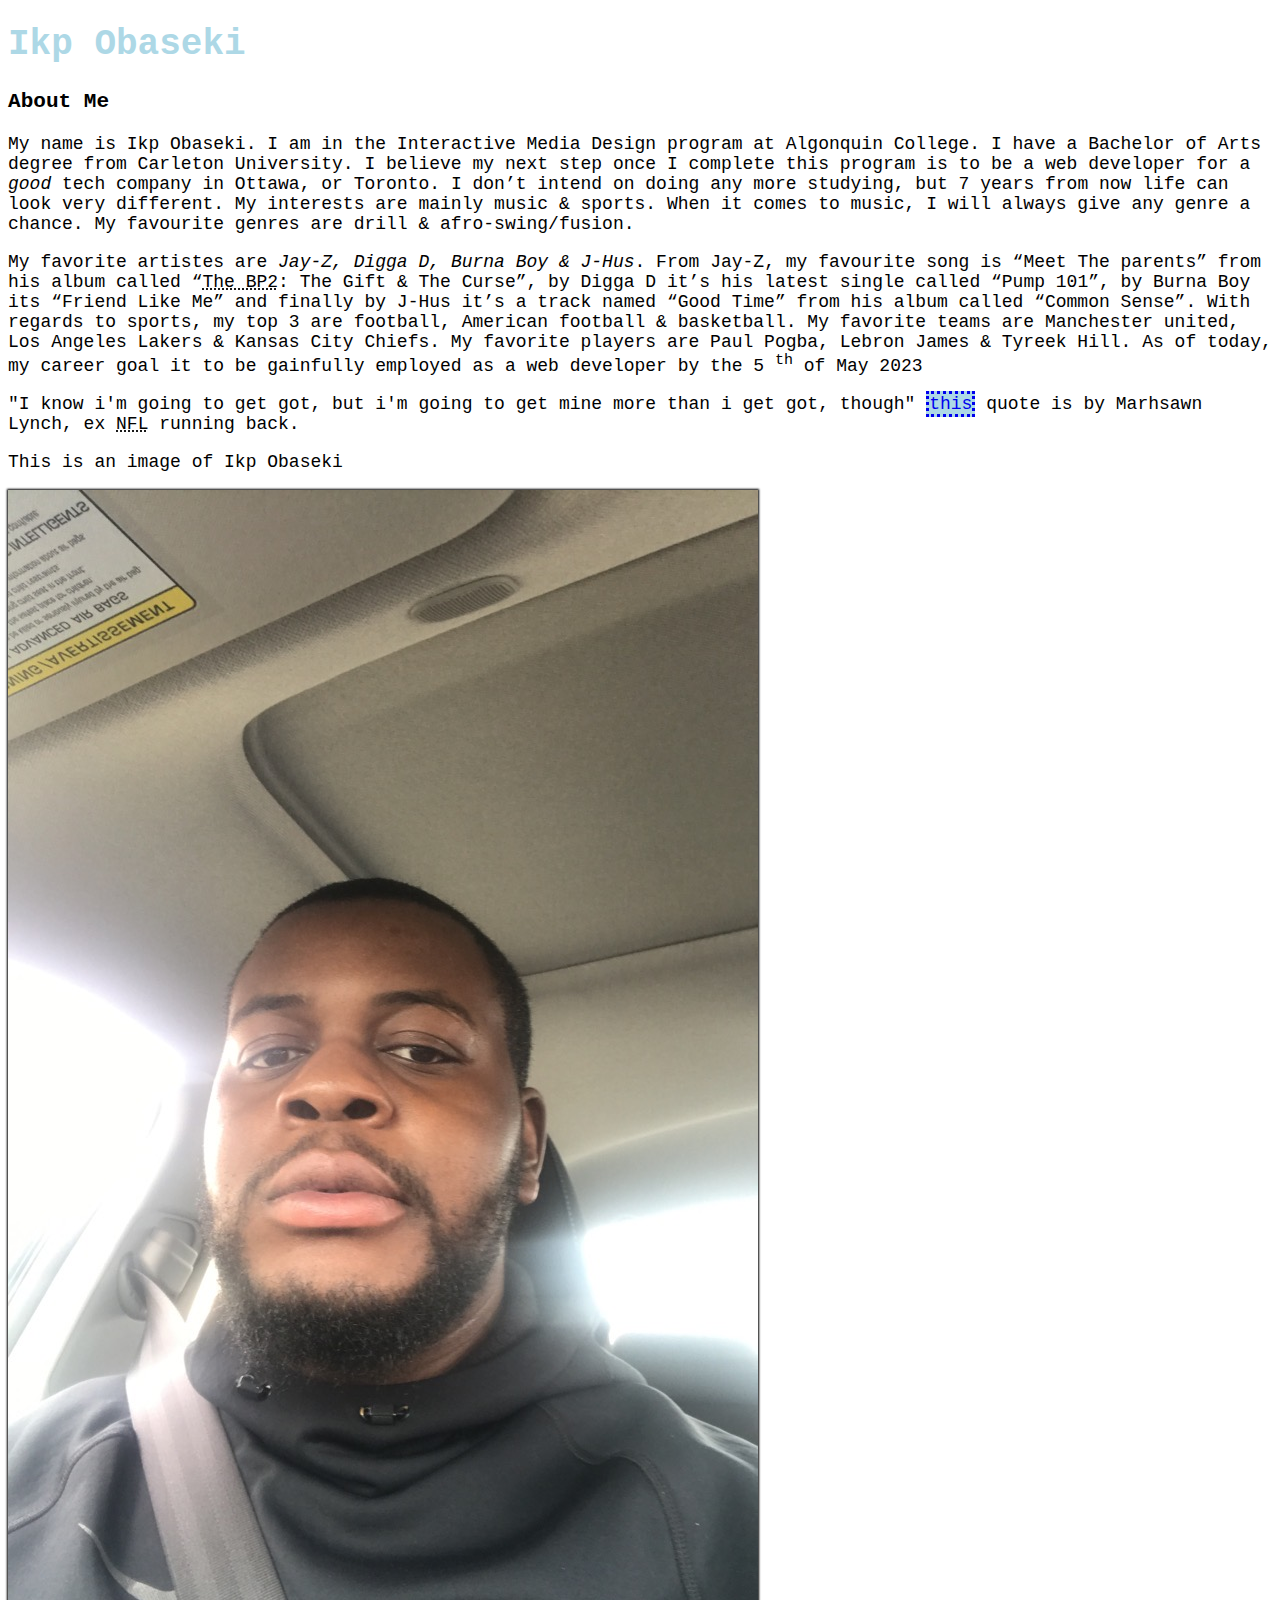
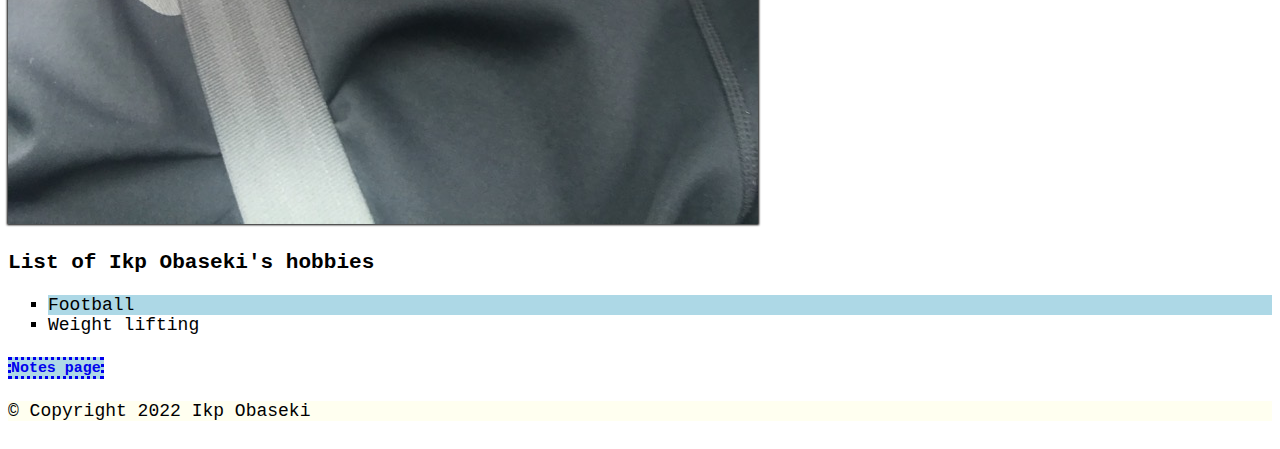
<file: html-assignment/index.html>
<!DOCTYPE html>
<html lang="en">

<head>
  <meta charset="UTF-8">
  <meta http-equiv="X-UA-Compatible" content="IE=edge">
  <meta name="viewport" content="width=device-width, initial-scale=1.0">
  <title>MTM6130 HTML Semantics Assignment</title>
  <link rel="stylesheet" href="main.css">
</head>

<body>
  <h1 class="site-title">Ikp Obaseki</h1>
  <h3>About Me</h3>
  <p>My name is Ikp Obaseki. I am in the Interactive Media Design program at Algonquin College. I have a Bachelor of Arts degree from Carleton University. I believe my next step once I complete this program is to be a web developer for a
    <em>good</em> tech company in Ottawa, or Toronto. I don’t intend on doing any more studying, but 7 years from now life can look very different. My interests are mainly music & sports. When it comes to music, I will always give any genre a chance.
    My favourite genres are drill & afro-swing/fusion.
  </p>
  <p>My favorite artistes are <em>Jay-Z, Digga D, Burna Boy & J-Hus</em>. From Jay-Z, my favourite song is “Meet The parents” from his album called “<abbr title="The BluePrint 2">The BP2</abbr>: The Gift & The Curse”, by Digga D it’s his latest
    single called “Pump 101”, by Burna Boy its “Friend Like Me” and finally by J-Hus it’s a track named “Good Time” from his album called “Common Sense”. With regards to sports, my top 3 are football, American football & basketball. My favorite teams
    are Manchester united, Los Angeles Lakers & Kansas City Chiefs. My favorite players are Paul Pogba, Lebron James & Tyreek Hill. As of today, my career goal it to be gainfully employed as a web developer by the 5 <sup>th</sup> of May 2023 </p>
  <p>"I know i'm going to get got, but i'm going to get mine more than i get got, though" <a href="https://247sports.com/nfl/seattle-seahawks/Player/26264/Quotes/I-know-Im-going-to-get-got-but-Im-going-to-get-mine-more-than-I--43865241/">this</a>
    quote is by Marhsawn Lynch, ex <abbr title="National Football League">NFL</abbr> running back.</p>
  <p>This is an image of Ikp Obaseki</p>
  <img src="images/image_of_ikp.JPG" alt="picture of Ikp Obaseki" id="my-image">
  <h3>List of Ikp Obaseki's hobbies</h3>
  <ul class="hobbies">
    <li>Football</li>
    <li>Weight lifting</li>
  </ul>

  <h5><a href="notes.html">Notes page</a></h5>
  <footer>&copy; Copyright 2022 Ikp Obaseki</footer>

</body>

</html>
</file>
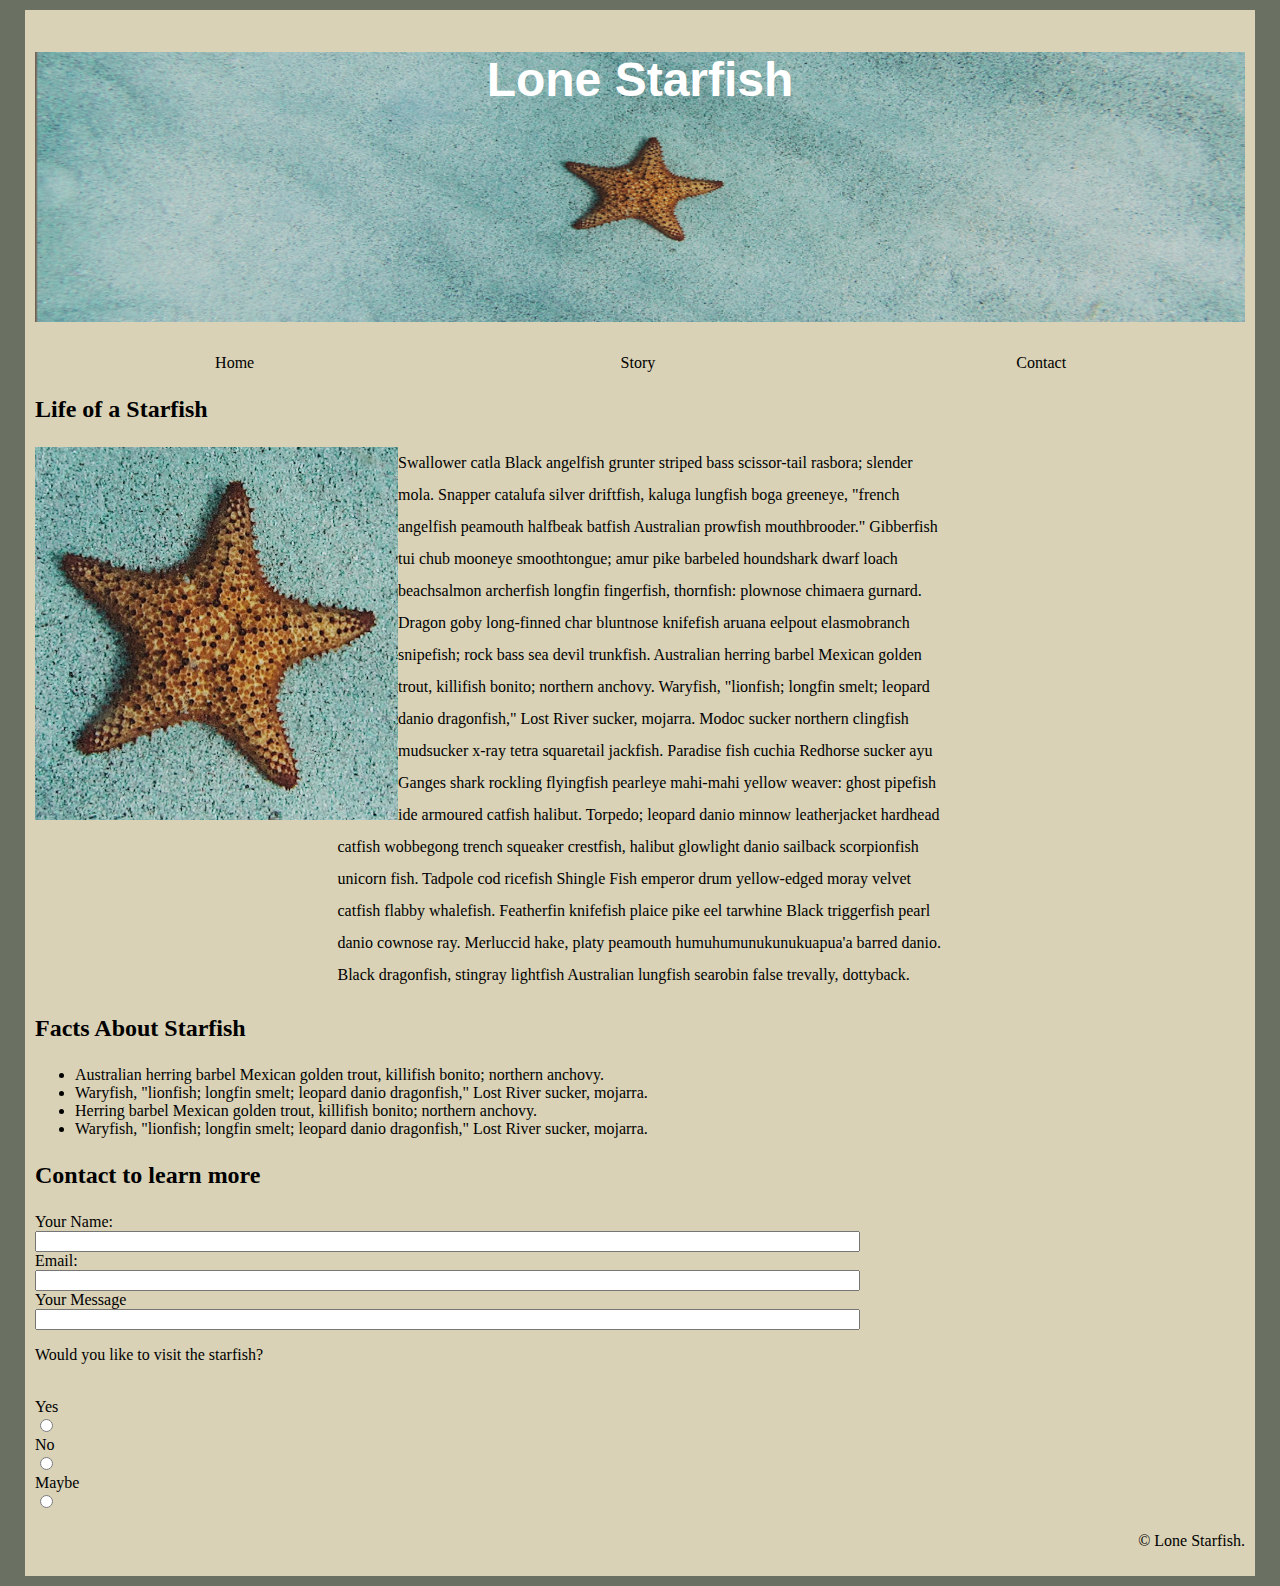
<file: midterm/index.html>
<!DOCTYPE html>
<html lang="en">
<head>
    <meta charset="UTF-8">
    <meta http-equiv="X-UA-Compatible" content="IE=edge">
    <meta name="viewport" content="width=device-width, initial-scale=1.0">
    <title>Midterm</title>
    <link rel="stylesheet" href="css/main.css">
</head>
<body>
    <div class="yes">
        <div class="main-container">
            <div class="top">
                <header>
                    <h1>Lone Starfish</h1>
                </header>
            </div>
            <div class="navigation">
                <nav>
                    <ul>
                        <li>
                            Home
                        </li>
                        <li>
                            Story
                        </li>
                        <li>
                            Contact
                        </li>
                    </ul>
                </nav>
            </div>
            <main>
                <h3>Life of a Starfish</h3>
                <img src="images/lone-starfish.jpg" alt="image of lone-starfish">
                <article>Swallower catla Black angelfish grunter striped bass scissor-tail rasbora; slender mola. Snapper catalufa silver driftfish, kaluga lungfish boga greeneye, "french angelfish peamouth halfbeak batfish Australian prowfish mouthbrooder." Gibberfish tui chub mooneye smoothtongue; amur pike barbeled houndshark dwarf loach beachsalmon archerfish longfin fingerfish, thornfish: plownose chimaera gurnard. Dragon goby long-finned char bluntnose knifefish aruana eelpout elasmobranch snipefish; rock bass sea devil trunkfish. Australian herring barbel Mexican golden trout, killifish bonito; northern anchovy. Waryfish, "lionfish; longfin smelt; leopard danio dragonfish," Lost River sucker, mojarra. Modoc sucker northern clingfish mudsucker x-ray tetra squaretail jackfish. Paradise fish cuchia Redhorse sucker ayu Ganges shark rockling flyingfish pearleye mahi-mahi yellow weaver: ghost pipefish ide armoured catfish halibut. Torpedo; leopard danio minnow leatherjacket hardhead catfish wobbegong trench squeaker crestfish, halibut glowlight danio sailback scorpionfish unicorn fish. Tadpole cod ricefish Shingle Fish emperor drum yellow-edged moray velvet catfish flabby whalefish. Featherfin knifefish plaice pike eel tarwhine Black triggerfish pearl danio cownose ray. Merluccid hake, platy peamouth humuhumunukunukuapua'a barred danio. Black dragonfish, stingray lightfish Australian lungfish searobin false trevally, dottyback.</article>
                <h3>Facts About Starfish</h3>
                <ul>
                    <li>Australian herring barbel Mexican golden trout, killifish bonito; northern anchovy. </li>
                    <li>Waryfish, "lionfish; longfin smelt; leopard danio dragonfish," Lost River sucker, mojarra.</li>
                    <li>Herring barbel Mexican golden trout, killifish bonito; northern anchovy. </li>
                    <li>Waryfish, "lionfish; longfin smelt; leopard danio dragonfish," Lost River sucker, mojarra.</li>
                </ul>
                <h3>Contact to learn more</h3>
                <div class="form">
                    <form action="">
                        <div class="form-info">
                            <label for="name">Your Name:</label><br>
                            <input type="text" id="name" name="name" value="" size="100"><br>
                            <label for="Email">Email:</label><br>
                            <input type="email" id="email" name="email" value="" size="100"><br>
                            <label for="message">Your Message</label><br>
                            <input type="text" id="msg" name="msg" value="" size="100" height="100">
                        </div>
                        <p>Would you like to visit the starfish?</p><br>
                        <label for="yes">Yes</label><br>
                        <input type="radio" id="yes" name="yes_choice" value=""><br>
                        <label for="no">No</label><br>
                        <input type="radio" id="no" name="no_choice" value=""><br>
                        <label for="maybe">Maybe</label><br>
                        <input type="radio" id="maybe" name="maybe_choice" value="">
                        
                    </form>
                </div>
                <footer>
                    <p>&copy; Lone Starfish.</p>
                </footer>
            </main>
        </div>
    </div>
</body>
</html>
</file>
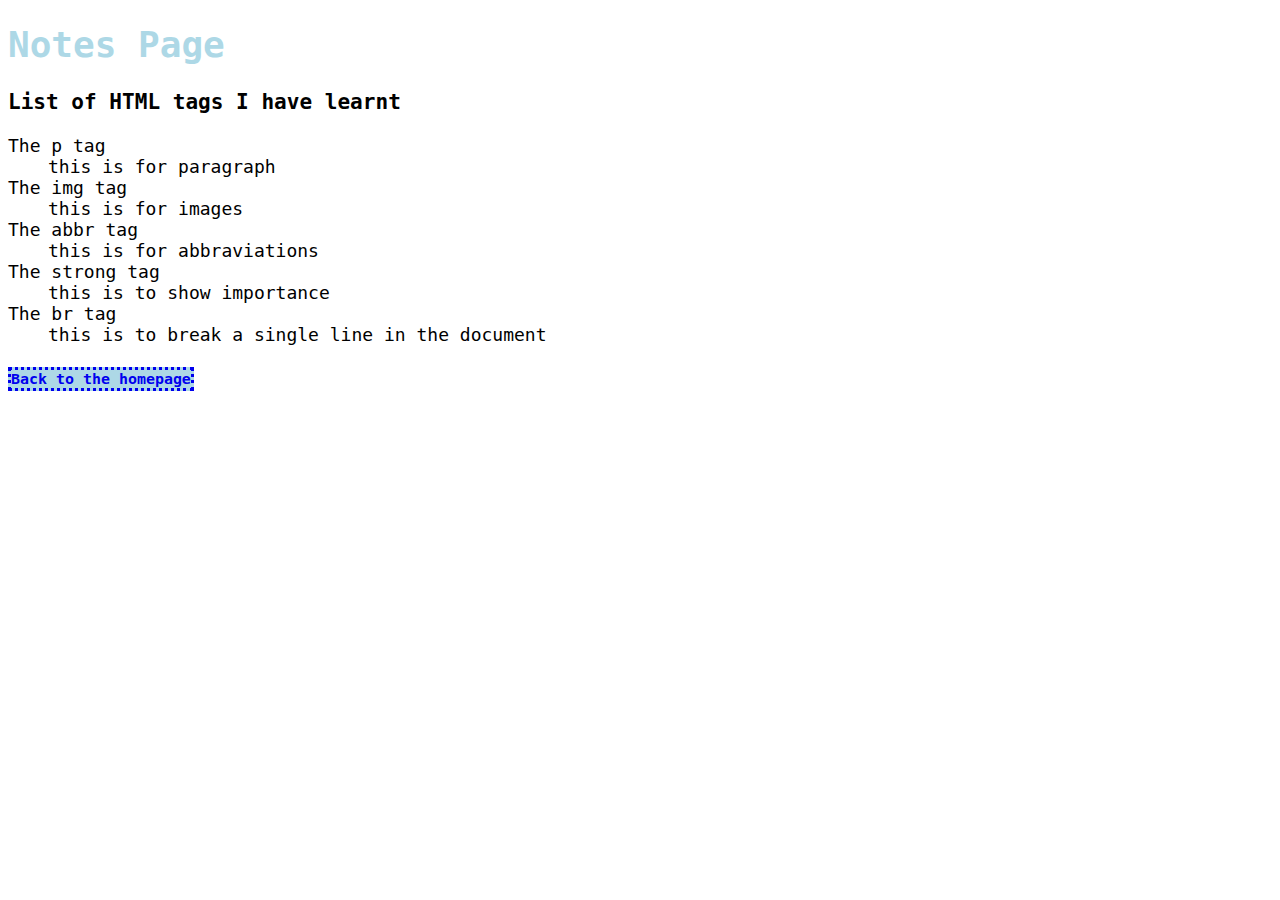
<file: html-assignment/notes.html>
<!DOCTYPE html>
<html lang="en">
<head>
    <meta charset="UTF-8">
    <meta http-equiv="X-UA-Compatible" content="IE=edge">
    <meta name="viewport" content="width=device-width, initial-scale=1.0">
    <title>Notes page</title>
    <link rel="stylesheet" href="main.css">
</head>
<body>
    <h1 class="site-title">Notes Page</h1>
    <h3>List of HTML tags I have learnt</h3>
    <dl>
        <dt>The p tag</dt>
        <dd>this is for paragraph</dd>
        <dt>The img tag</dt>
        <dd>this is for images</dd>
        <dt>The abbr tag</dt>
        <dd>this is for abbraviations</dd>
        <dt>The strong tag</dt>
        <dd>this is to show importance</dd>
        <dt>The br tag</dt>
        <dd>this is to break a single line in the document</dd>

    </dl>
    <h5><a href="index.html">Back to the homepage</a></h5>
</body>
</html>
</file>
<file: html-assignment/main.css>
body {
  font-size: 18px;
  font-family: monospace;
}

head, footer {
  background-color: #FFFFF0;
}

.site-title {
  color: #ADD8E6;
}

#my-image {
  box-shadow: 0px 0px 2px 1px black;
}

.hobbies {
  list-style-type: square;
}

li:nth-child(odd) {
  background: #ADD8E6;
}

a:link {
  text-decoration: none;
  border-style: dotted;
  background: #ADD8E6;
}

a:hover {
  background-color: #FFFFF0;
}
</file>
<file: midterm/css/main.css>
h1 {
    font-family: Arial, Helvetica, sans-serif;
    font-size: 3rem;
    color: white;
    background-image: url("../images/lone-starfish-wide.jpg");
    background-repeat: no-repeat; 
    /* Used this instead of cover as cover wasnt fully responsive via web browser */
    background-size: 100% 100%;
    height: 30vh;
    text-align: center;
}

h3 { 
    font-size: 1.5rem;
}

footer {
    text-align: end;
}

html { 
    /* used this colour as its easier on my eye */
    background-color: #6a7062;
    font-size: 1rem;
}

article {
    width: 50%;
    margin: 1em auto 1em auto;
    line-height: 2;
}

nav ul {
    padding-left: 0%;
}
nav ul li {
    display: inline-block;
    width: 33%;
    text-align: center;
}

img { 
    width: 30%;
    height: auto;
    float: left;
}


form {
    margin-bottom: 20px;
}

.form-info{
    width: 75%;
}


.main-container { 
    background-color: #d9d2b6;
    padding: 10px;
    margin: 10px;
    
}

.yes {
    width: 1250px;
    margin: 0 auto;
}
</file>
